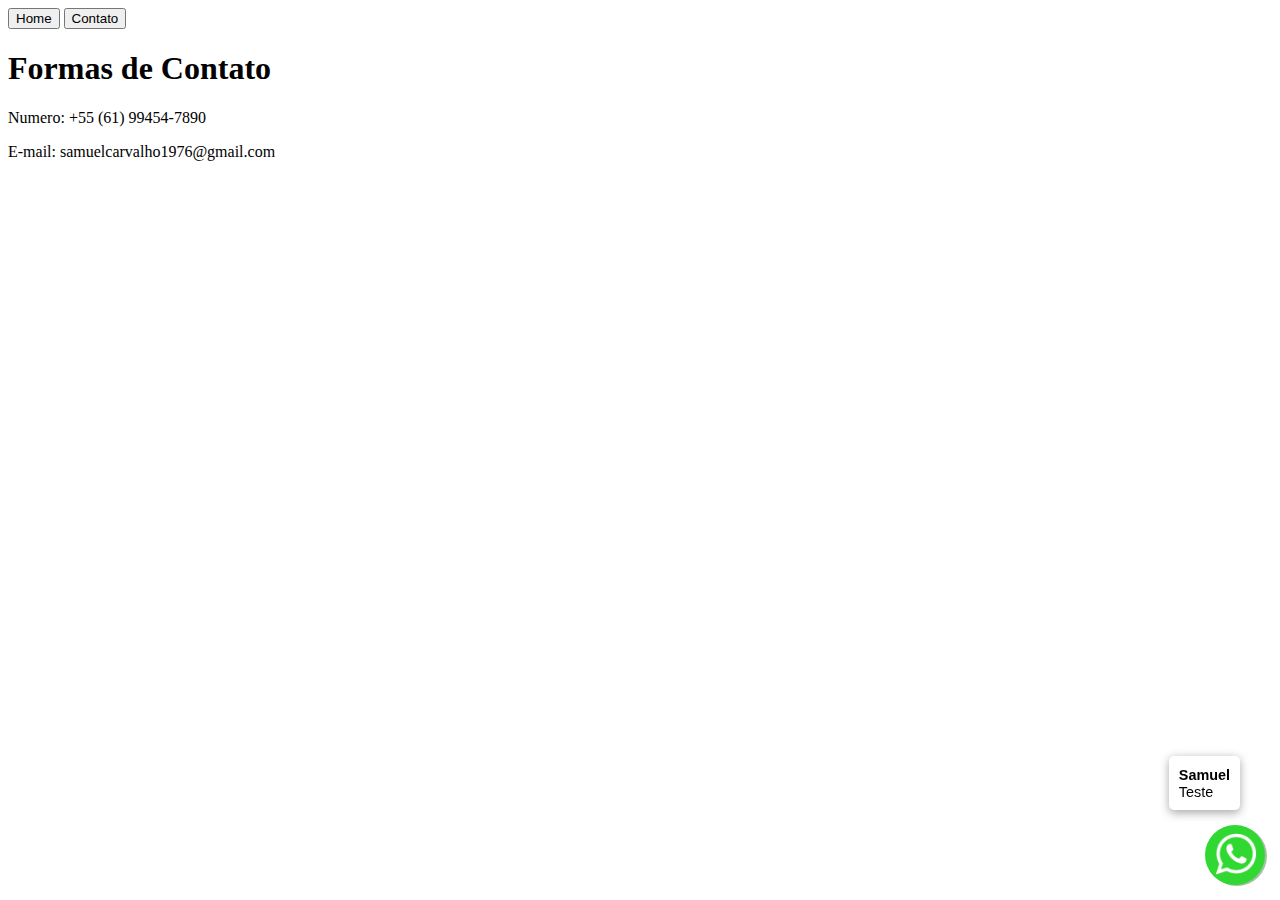
<file: HTML_Samuel/HTML/contato.html>
<!DOCTYPE html>
<html lang="pt-BR">


<head>
    <title>
        Contato
    </title>
    <!--Colocar CSS Externo-->
    <link rel="stylesheet" href="D:\ALUNO\HTML_Samuel\CSS\carros.css">
</head>
    <!--cria um botão-->
    <a href='D:\ALUNO\HTML_Samuel\HTML\index.html'><button>Home</button></a>
    <a href='D:\ALUNO\HTML_Samuel\HTML/contato.html'><button>Contato</button></a>
    <h1>
        Formas de Contato
    </h1>
    <p>
        Numero: +55 (61) 99454-7890
    </p>
    <p>
        E-mail: samuelcarvalho1976@gmail.com
    </p>

    <div id="whatswidget-pre-wrapper" class="">
        <div id="whatswidget-widget-wrapper" class="whatswidget-widget-wrapper" style="all:revert;">
        <div id="whatswidget-conversation" class="whatswidget-conversation" style="color-scheme: revert; forced-color-adjust: revert; mask: revert; math-depth: revert; position: revert; position-anchor: revert; text-size-adjust: revert; appearance: revert; color: revert; font: revert; font-palette: revert; font-synthesis: revert; inset-area: revert; text-orientation: revert; text-rendering: revert; text-spacing-trim: revert; -webkit-font-smoothing: revert; -webkit-locale: revert; -webkit-text-orientation: revert; -webkit-writing-mode: revert; writing-mode: revert; zoom: revert; accent-color: revert; place-content: revert; place-items: revert; place-self: revert; alignment-baseline: revert; anchor-name: revert; animation-composition: revert; animation: revert; app-region: revert; aspect-ratio: revert; backdrop-filter: revert; backface-visibility: revert; background: revert; background-blend-mode: revert; baseline-shift: revert; baseline-source: revert; block-size: revert; border-block: revert; border: revert; border-radius: revert; border-collapse: revert; border-end-end-radius: revert; border-end-start-radius: revert; border-inline: revert; border-start-end-radius: revert; border-start-start-radius: revert; inset: revert; box-shadow: revert; box-sizing: revert; break-after: revert; break-before: revert; break-inside: revert; buffered-rendering: revert; caption-side: revert; caret-color: revert; clear: revert; clip: revert; clip-path: revert; clip-rule: revert; color-interpolation: revert; color-interpolation-filters: revert; color-rendering: revert; columns: revert; column-fill: revert; gap: revert; column-rule: revert; column-span: revert; contain: revert; contain-intrinsic-block-size: revert; contain-intrinsic-size: revert; contain-intrinsic-inline-size: revert; container: revert; content: revert; content-visibility: revert; counter-increment: revert; counter-reset: revert; counter-set: revert; cursor: revert; cx: revert; cy: revert; d: revert; display: none; dominant-baseline: revert; empty-cells: revert; field-sizing: revert; fill: revert; fill-opacity: revert; fill-rule: revert; filter: revert; flex: revert; flex-flow: revert; float: revert; flood-color: revert; flood-opacity: revert; grid: revert; grid-area: revert; height: revert; hyphenate-character: revert; hyphenate-limit-chars: revert; hyphens: revert; image-orientation: revert; image-rendering: revert; initial-letter: revert; inline-size: revert; inset-block: revert; inset-inline: revert; isolation: revert; letter-spacing: revert; lighting-color: revert; line-break: revert; list-style: revert; margin-block: revert; margin: revert; margin-inline: revert; marker: revert; mask-type: revert; math-shift: revert; math-style: revert; max-block-size: revert; max-height: revert; max-inline-size: revert; max-width: revert; min-block-size: revert; min-height: revert; min-inline-size: revert; min-width: revert; mix-blend-mode: revert; object-fit: revert; object-position: revert; object-view-box: revert; offset: revert; opacity: 0; order: revert; orphans: revert; outline: revert; outline-offset: revert; overflow-anchor: revert; overflow-clip-margin: revert; overflow-wrap: revert; overflow: revert; overlay: revert; overscroll-behavior-block: revert; overscroll-behavior-inline: revert; overscroll-behavior: revert; padding-block: revert; padding: revert; padding-inline: revert; page: revert; page-orientation: revert; paint-order: revert; perspective: revert; perspective-origin: revert; pointer-events: revert; position-try: revert; position-visibility: revert; quotes: revert; r: revert; resize: revert; rotate: revert; ruby-align: revert; ruby-position: revert; rx: revert; ry: revert; scale: revert; scroll-behavior: revert; scroll-margin-block: revert; scroll-margin: revert; scroll-margin-inline: revert; scroll-padding-block: revert; scroll-padding: revert; scroll-padding-inline: revert; scroll-snap-align: revert; scroll-snap-stop: revert; scroll-snap-type: revert; scroll-timeline: revert; scrollbar-color: revert; scrollbar-gutter: revert; scrollbar-width: revert; shape-image-threshold: revert; shape-margin: revert; shape-outside: revert; shape-rendering: revert; size: revert; speak: revert; stop-color: revert; stop-opacity: revert; stroke: revert; stroke-dasharray: revert; stroke-dashoffset: revert; stroke-linecap: revert; stroke-linejoin: revert; stroke-miterlimit: revert; stroke-opacity: revert; stroke-width: revert; tab-size: revert; table-layout: revert; text-align: revert; text-align-last: revert; text-anchor: revert; text-combine-upright: revert; text-decoration: revert; text-decoration-skip-ink: revert; text-emphasis: revert; text-emphasis-position: revert; text-indent: revert; text-overflow: revert; text-shadow: revert; text-transform: revert; text-underline-offset: revert; text-underline-position: revert; white-space: revert; timeline-scope: revert; touch-action: revert; transform: revert; transform-box: revert; transform-origin: revert; transform-style: revert; transition: revert; translate: revert; user-select: revert; vector-effect: revert; vertical-align: revert; view-timeline: revert; view-transition-class: revert; view-transition-name: revert; visibility: revert; border-spacing: revert; -webkit-box-align: revert; -webkit-box-decoration-break: revert; -webkit-box-direction: revert; -webkit-box-flex: revert; -webkit-box-ordinal-group: revert; -webkit-box-orient: revert; -webkit-box-pack: revert; -webkit-box-reflect: revert; -webkit-line-break: revert; -webkit-line-clamp: revert; -webkit-mask-box-image: revert; -webkit-print-color-adjust: revert; -webkit-rtl-ordering: revert; -webkit-ruby-position: revert; -webkit-tap-highlight-color: revert; -webkit-text-combine: revert; -webkit-text-decorations-in-effect: revert; -webkit-text-fill-color: revert; -webkit-text-security: revert; -webkit-text-stroke: revert; -webkit-user-drag: revert; widows: revert; width: revert; will-change: revert; word-break: revert; word-spacing: revert; x: revert; y: revert; z-index: revert;"><div class="whatswidget-conversation-header" style="all:revert;">
        <div id="whatswidget-conversation-title" class="whatswidget-conversation-title" style="all:revert;">Samuel</div></div><div id="whatswidget-conversation-message" class="whatswidget-conversation-message " style="all:revert;">Teste</div><div class="whatswidget-conversation-cta" style="all:revert;"> <a style="all:revert;" id="whatswidget-phone-desktop" target="_blank" href="https://web.whatsapp.com/send?phone=(61) 99454-7890" class="whatswidget-cta whatswidget-cta-desktop">Enviar Mensagem</a> <a id="whatswidget-phone-mobile" target="_blank" href="https://wa.me/(61) 99454-7890" class="whatswidget-cta whatswidget-cta-mobile" style="all:revert;">Enviar Mensagem</a></div><a target="_blank" class="whatswidget-link" href="https://www.adamante.com.br/code/whatsapp-site/" title="Feito no WhatsWidget" style="all:revert;"><img src=" [data-uri]" style="all:revert;"></a></div><div id="whatswidget-conversation-message-outer" class="whatswidget-conversation-message-outer" style="all:revert;"> <span id="whatswidget-text-header-outer" class="whatswidget-text-header-outer" style="all:revert;">Samuel</span><br> <div id="whatswidget-text-message-outer" class="whatswidget-text-message-outer" style="all:revert;">Teste</div></div><div class="whatswidget-button-wrapper" style="all:revert;"><div class="whatswidget-button" id="whatswidget-button" style="all:revert;"><div style="margin:0 auto;width:38.5px;all:revert;"> <img class="whatswidget-icon" style="all:revert;" src=" [data-uri]"></div></div></div>
        <script id="whatswidget-script" type="text/javascript">document.getElementById("whatswidget-conversation").style.display="none";document.getElementById("whatswidget-conversation").style.opacity="0"; var button=document.getElementById("whatswidget-button");button.addEventListener("click",openChat);var conversationMessageOuter=document.getElementById("whatswidget-conversation-message-outer");conversationMessageOuter.addEventListener("click",openChat);var chatOpen=!1;function openChat(){0==chatOpen?(document.getElementById("whatswidget-conversation").style.display="block",document.getElementById("whatswidget-conversation").style.opacity=100,chatOpen=!0,document.getElementById("whatswidget-conversation-message-outer").style.display="none"):(document.getElementById("whatswidget-conversation").style.opacity=0,document.getElementById("whatswidget-conversation").style.display="none",chatOpen=!1)}</script></div>
        <style id="whatswidget-style">.whatswidget-widget-wrapper{font-family:"Helvetica Neue","Apple Color Emoji",Helvetica,Arial,sans-serif !important;font-size:16px !important;position:fixed !important;bottom:20px !important;right:30px !important;z-index:1001 !important}.whatswidget-conversation{background-color:#e4dcd4 !important;background-image:url('data:image/png !important;base64,iVBORw0KGgoAAAANSUhEUgAAAGUAAABlCAYAAABUfC3PAAAACXBIWXMAAA7EAAAOxAGVKw4bAAAAhHpUWHRSYXcgcHJvZmlsZSB0eXBlIGV4aWYAAAiZdY5dDoQwCITfOcUeYQqUluOYrCbewOM7tW6MD/slwPAbZD32TT6DAojX1iMjQDw9daHomBhQFGVE+skdrVApxXfmYjpFZG/wZ9DxpiJ6bM1pXDHV1YJmV5M3BOOFfA5E/X3zp34jJ5txK0wLhZMZAAABd2lUWHRYTUw6Y29tLmFkb2JlLnhtcAABAFVURi04AFhNTDpjb20uYWRvYmUueG1wAEiJ7ZaxTsMwFEX3foVl5thJKEOsuB1aUBkKCJBaxjR5Taw2TpQYYvprDHwSv4DdVi2qyojEYE+27/U99vPy4qGuk3QFCi0gF5Ljr49PjETG8exq6k/rERRismngaXP3nG5WaZTh4aAXa6bLugSVIF2uZcs0x0lWLYCZud2mGG0tasXxfPqARlUDqE/6xPeutXgL8aCH4iZbssfxzT7CrDgulKoZpV3Xke6SVE1OgyiKqB/SMPSMw2vfpUq0J9sLG7HLGEObNqJWopLIrpNF9ao4xkZH+3DQ4pguW7K9LEmrklqFBsSnP+1KLH+xW+Vot4fZg9Cwno9FCbI1V+A48IMT9eWMapPYbZnkMBOZKs4JExB5oU6U+0aAqYHahWFqK0n3pTQ/Qw9fM9g+6K+HgziIgziIgziIg/wrSC8+NHcgTUfXmdbtG8Nkm7OA2X6LAAATK0lEQVR4nO1d25bjOI4MgKSy5/+/bR/3cf+hLJLAPoCgaFu2JaeU6dptnFNTPVlpWSJIXAIBiP7nv/9L8a98lPBv38C/ci/xt2/g/5qICGoVqAoUAAEAEQIzmBlE9PIaEQBUFaUUiAhU7VIhMEIIYP73MG0VEUHOpa+lCxEhhICUIkIILxUTRQSlVtRSoAoQAQqFFoGoIsX4r2I2iIjgcrlARMGB8fU1gYigqqhVUGpBzhmqipTS02vFWivmeQYTI8YA5gBVQc4ZJWcQgJgSeMOx+/8qtvAVtQpCDJhSujJVzAIiIJeCXApCiGB+vJ6xioCIME0JIYT2Y7tg6RcJQP+33xMzrcvfIAIBm+z0mSIi8HWMMQ7raMLMSCmZ4sT8DfB4PSNUV51QjBEiipzLsgi/JKoKVYWIQETb/SiICMy8yU6fen/tf0IIDy2K36vq8jyP7rlFXw8e6Beec1l8U4CIQFTa7RCIlpNRRaClYEoJMcbfU8xycF8IbVrTqABqLUh6HR3XWiG12oOe/LBdCarQHgGi7yo3UUQMZuqLTyIopaDUCmJGbGajnyy7QA9N3RocrTxfIhnu/VbsngR4ckJcYuCAWgrmeUZskZaIopQMEUVK8VQnX6ugVgsjq0hfPOaAEPlpfC/NjpdSUUtFYIYCkGa7pdoiKRTUwnx/xiMVw+0ecylgEYSmGP8Oj8BEbHvQi++PIYTuP0qpIJa+y7g9xFlmQUQwzxdUEcQQkG6iltu/b2Wx0xk5C6pUO2kAePA3AEFUuuJTjC/D0j3ieUhgRikFKnK1brVaNEtESCm+tGAxBAbxF2opzWQJiAkpphYin5OjdN+hauF4SggPdpD/rjaPquq70xY+xtSTNWrOlm9OmCqDMEaUz8PSvWILnlriqMil9MVXBYgJMUSE8HqTR8B2Fd2EcmfY3luRZl8Dh+4PgMUnjH+ulaJgDogxIISAaUrdnrsy/DrtYcBAM812osz0HWfGPBwmIpS2ud2bERNS2JbNAwP29RNKuBVueYZicY6OHdXaTm5THFOzxe0TpRYA2h803ChVVFFLBYAOGdnvcVNyvQoajpIOTd1ax/asW+RHAclx15sjrhBRxGYhO3ZUS0MYYo+4/KEMp1OgnQyHhkYppZpth0VzVQImLAtGbN/vDvlo+a6iY875UKfncm9+WkjY/81sre/irqxqpiWmiBBGn2C7X8TOFXNb4JXnr9UUm2JEBZliqnTTxi1i0w/FyONZCjEsqF4ngApwsDDXAowl5HVFgVo+wWSfVYuoPCiw0HbxJ6vfD/TfQwMFPcPzfEc0fwupGD/73ZNxex+H7xUvAzg845A1tR0KXPuv8e8QGCIW75dc7BT00DZ2HzD+WZMYAkQEfy4XQLXjUQtA6KdPnsIdj8RyjtpN5xJ6718rQ5dnix7btU5RSs4ZCsPPQlxC1Fdi4W28UpT/2ZPwhWA+pFbp/3/8fg8cXmFQa8/mfk9UwEQtpLdTHeM+DM6ulaGwnJDazw5VyujEU0qYprR7F4Zwb5ZG3zTKo9PivuORZTYlB6jaImzNxXzD1ZbLETOoVguBRa984BaptSKXgilNSMlUcbnMxyulVjGfcQCUMTr/6rhS04v5ptB9095v4sCQDn1sv59S6lXNRGPCPF8scHjDR1G7Fy+IHW6+HGf6LrbkgUJukIUleeiL76cml4yczWfEHRVSajXzWmpHoHfcXQ8W7G/0YGKvTohtQ+WcIc3UllJOyFP6jb2nlK6QXCBiKLVHbI5Ya0OT/QRZToLNpeuOmWFBpbdsom72xMq7QbmfZmLaDaYHZqQYkRvEZQo+I3kkQGUJQffKGLmlVidZXegGpFYR5HlGyQUqimlKmxUDGNSzRykxRtvZ8wwJEbUaavAOl8ErkhaiG0KejjZfFtUwsr5nX23Xm0n5mr5eRjNuhmiamgMuqHVbzcTvte/0jZ9JyaJDD4ktMHm/+mmKDlBloBXxDlUKM4ODQmfd5UCBJb/x3OZWIZ6IjmVg910hhJ7t51L6jt5yv9LAya15hi+iCENVdofrj655VYp/[base64]/Jln8WR4lpsqZm6FpNrwq8Em9xrNaxlt+TtK6cU3YCB3fL9Gc55SquwyC21pVv/ltjykjvuvie4LxokAJu6BwtYSsWf3peSOXluIe0/G2yurShm5V3bjtDnku0rM6r7d5zmDi9fhnUbrztihF6xEPk8V9ux+RaD8nLk4SikFl3nupWyFJb3IltnH+L5iHiol59wKSkZs2BP2mRkiCLZFNeORv03mmBlhYGsaRmTQy+1GWcwdbaZFEZkfu90Qz8RNM4Be1xGxzSCiqFIRNyp3TVYdvcPTzhapYgWrrTdtu4/6rt7yOc873Cz4Z5gZU0pWW4c2rMqSuBGF9u4BwMzR3g2EHdiVVAvNY0O0uRXtrOwA6DejuYc+ZYHL33OCxAxuJnDrKUsxImdrGXAY3E2nK6xd3QDKm+SyNDI6h31BpZ0+YKs3IrLfVNGrT4hqD1i+I6tKuc2IA+/nfzERZMdJscWPPVGc53zlNB9FNYYWL70fcYo9JN8qZi6xmZ7bGZE1I88zKoeOSDDTOY6e2ZpeHGy7JbZtEV/EWuvmaIiZzH9ooxCZVRmoQHZCXMkejHSFhIi4E4NyHlgYytWv79MSXGkkD4eUFIoQToq+Op7DDCjuTMXWGydiiJRd0VBsDMe5Ib+llMYsdJIdNWhEG2ulgsn8zgjPbBH3Q1KlF622SggBX19fKNWIHSDCV5gO4Sk/9Ck9kXvz+u7szTnv80nMjGmawMESRFGBFK88GhRjXQXUggDrQNtTa3f6qqoipvdI38yMRNRP7jsV0DU5lfnkkY02mtGenegPLC0R9VYCL5laKLtQlNZkjf7q/DEvbgUO3+rrPCKDv5XT6WgeNYnqbqDNI68tNnoMJrRFQeqNRypX/+2csKkFEp/WaHv6SeHG3VWRU/omR/ShE/+GiI/YilnEjBQWpr7f39G7/Ag5XSnWs/FeJXKUkfp6a4K64zMkHiF4FY+aUq75Y58sqvpT5qtsBiddeW6C4H6gK8R5xctpMH7wcgrOaqM7W6SVw8939L0O7rXwdVL2NRncsCUdzJJTOv1PbAnt7c7/2xTh4vDSPB9MxlsTIiDEgFoq/lwuHS8CMDSfujNui0+t9aEt/lKnuK9Z/KYSPLQ+YnxKzhm5FMQYfkIphBStz8+agYwA4Zn5YqZwZfe50UK38pDfkR4MvKHYI8enjF0KMfyAUoCFYF0777a1RQz9Itwy+Z/a+R6ledi9R3wRjxyf4ozLWg8meD//Ulo91r9hhqwreUYp1YbbTNMuxYxjP44Yn7Jcx9pAfrSX6RMiIkehnbL0DrzicM+R41PGiPFDG8xeyzudVEtDU4aKVVQXoHPHdy/fvP4L38ALY4x/r1IsxG7U0fjaH6kqSq1Gi+0Th7ZBOLfCRCg4b3zKX6wUZ+YLKBucY+H2/[base64]/012Vylf3sOc6W4iOq+ZrzHb34Exj24JjQgabhEbwK6szFr8rfj0FUEsFEyFMAYGuH895v2/HrAfIFqLjnVL8Q5d57vWQEKwf/lnHr8Jmosx5Rh3IDD5fJefcbua9hO2VhBDwRYQLZsu2c8Y0TVe/00eAQFo/5c/PnnSiY0oRCuqY17j575TipkdbxiqqkDyjlIUFeHvcnObjxayUkrFSBjzL297OFCJCDAE5l17Xv/1Op5jO84xpmjZ1fB0tr4iOd45+UYhNqvPopndTqSKp9pCvwxatgSfFtMo8N9R3/5SHvcJsTJeRu9g5xrBBOzGaKc3FwuSfnNa6heh4t00sfCTEFDqPammjzp0nBaAjv/NlBgiYUnriyKmPy3iHRLFVrPkIg2PX3tpNWJDpmGKHW76+vt+3uFW2EB3vzZdazB/4OsxzhJfbMBv3Od4xM02T1U0ePJihDk0VJzZNuX32KXhzzpDWNkFE0Fyag/X5LNa+103uyTX8LUTHVUc/subHi40Fq8s8tz5Ea3fbVNTZ2mL1pkiDU6wVG9aUqrL0Q4IgLH34Zy9TazUWZ0o/MkL+FdHx3ssN5JA18UlDc26Zc+BDc493xfojWw8km0+ppSJN6Y6SuuRRBUpGGPTZxp8wQv6t0MPqCYbOprh3UtH70yieiS+0BR8VBMY0pVUUwW14jHGYi2wn7BNkt1KW5ktFCnFfG5kuielaE1K3t+/WzIfClc8efmRSe04QQ29f+BRe2L1Smt1/FLr6NFSLGvaFkgrt8+mNQnSjlMZm3DtWY6El1X4C9uBsa1Sl35Q7pRAaU/7BaAznb1kSuf1BeudTq/6N0A3B/KxW7TnSP/987VMM0IZOR6tlfNAi75V7pTAB8qQjuo3NmDgtIe4G6bUOYpthf1WMsuOpqhYxiTz8/jUhspaIOMyZ/GR5RW26U0pgRtXaEdbbi0nPjNeZjg9vpBHWUkp9J6/dVBWB5v3BgJmgXR/5FdlCbbp6DGr8KzwYjeEDa/bOiF9uBC9fFtaBuQ/f7e+IU5v+/Ln0PG9N7vZWaCdgrYG0sxl3LlhpmFncEj57gLHrGz5fRmpTldoZoWtypxRrHzAIoLMZm+yd5qCKzoqk1vv+ygGb4hVHvhzgSBmJ6Hs+s4fatKqUwDZBuw7vK/Rb2GPpVWVAYl8PVO5vdmgwzyeKESVspOKW6UfvUJsetmwvdYnacSP0dzJsuPlG7a+lIA1zd5/efBvQeXRl8kj5CWrTQ6WEEHvNgdoojj6O/EUDkKrasM1+A69N0agU/oXC01b5CWrTwz56Nze1VpSceynYmoDW2+X85mzkko10jfF1Zt1HlUubH/nLrwh8Jj9BbXr4r0RtsihTf6eUAn1y3W10NhbC5mxFr9QG3bykkzYn6Pb2t7LxrU7cqU0xxY6ATG2M/IhyxNh+r5WgdeM8/KfDDRYGeUbOdgx9IEwptdcpxqqkansTRCOlvVLIPM+dof5bNXPAp7kakjAClGtyNrXp6Qr4aQEBZVh08/QVpdjggVKWofw2ASI+PSF+qkqtKE3ZaXqtxLXrOGj6rrmz10QZdO+lwFIVUaQ/xyM5i9r0clv6vC0CIZfcXwDGiA1+lx4aRjT4hKl39o7ii+hvnfYy7SuY/VZUtTeqemvbO0N9AHsnpJvm0HZxlTZFHEAI09PPn0Ft2mQrun8hYFbY1J/A/dj6q/RqrfhzMXT5tqFmrKP41B9/u8JemN59kDTmpYi9J3La2ZEFtCl3VfCf//wzNMgG/PlzsRetPddJX58jqU2bDbjTiYxUwcu4vhA7QlvqQnZ2XGfJbKgPuYkprCpui3jsT0RI0zQMT5A2b2v79TpCQUvPIYA+37iz6Ddc70hq02aluMmw92qFvgALedocZG0EPq+duBChdfsuRax3RUXAYRl0owBKXt4FuVXHnZYLtAKZ3agDr0TbpxIdSW3aFeqISI/FFzhk8QPvNuHsFaM26QIBtfI00/5OAaf7lBYBElF7PyTtenPQkdSmzUrxNmvwEkMQ/XwZ1UP1ec4o5dLeGFTBIfSR63skhICvaTL0tr2s03hsafMGO5ratEkpyxACvRrcfEQvxl7xHCElbaaBwJE3wzmPrgcspQkDZcMmUPQMatPuTI2w2OHfEm9Aiuovd/7e5rjl9+6RM6hN+5XSaZa/i039xildkzOoTXHvGEEMi3E2g/7T5SxqE/[base64]/i0+xTqdDSK6/LlAxd5zzB90/6qK6DyvLTvEWuwKSmkz4tvrvz9hd20VbyF3vxFC+Cjin5UBWn/8M3GsRtHajBuUICrg8LvMk2WCg/Zi17PE8tPaHkZx6xOf9Sr25KhaxayPsQVdzQX+LXF4fJ5zhzpSirvfDvEJcplnKyeHgP8FbJ3FbCth4+oAAAAASUVORK5CYII=') !important;background-repeat:repeat !important;box-shadow:rgba(0, 0, 0, 0.16) 0px 5px 40px !important;width:250px !important;height:300px !important;border-radius:10px !important;transition-duration:0.5s !important;margin-bottom:80px !important}.whatswidget-conversation-header{background-color:white !important;padding:10px !important;padding-left:25px !important;box-shadow:0px 1px #00000029 !important;font-weight:600 !important;border-top-left-radius:10px !important;border-top-right-radius:10px !important}.whatswidget-conversation-message{line-height: 1.2em !important;background-color:white !important;padding:10px !important;margin:10px !important;margin-left:15px !important;border-radius:5px !important}.whatswidget-conversation-message-outer{background-color:#FFF !important;padding:10px !important;margin:10px !important;margin-left:0px !important;border-radius:5px !important;box-shadow:rgba(0, 0, 0, 0.342) 0px 2.5px 10px !important;cursor:pointer !important;animation:nudge 2s linear infinite !important;margin-bottom:70px !important}.whatswidget-text-header-outer{font-weight:bold !important;font-size:90% !important}.whatswidget-text-message-outer{font-size:90% !important}.whatswidget-conversation-cta{border-radius:25px !important;width:175px !important;font-size:110% !important;padding:10px !important;margin:0 auto !important;text-align:center !important;background-color:#23b123 !important;color:white !important;font-weight:bold !important;box-shadow:rgba(0, 0, 0, 0.16) 0px 2.5px 10px !important;transition:1s !important;position:absolute !important;top:62% !important;left:10% !important}.whatswidget-conversation-cta:hover{transform:scale(1.1) !important;filter:brightness(1.3) !important}.whatswidget-cta{text-decoration:none !important;color:white !important}.whatswidget-cta-desktop{display:none !important}.whatswidget-cta-mobile{display:inherit !important}@media (min-width: 48em){.whatswidget-cta-desktop{display:inherit !important}
        .whatswidget-cta-mobile{display:none !important}}.whatswidget-button-wrapper{position:fixed !important;bottom:15px !important;right:15px !important}.whatswidget-button{position:relative !important;right:0px !important;background-color:#31d831 !important;border-radius:100% !important;width:60px !important;height:60px !important;box-shadow:2px 1px #0d630d63 !important;transition:1s !important}.whatswidget-icon{width:42px !important;height:42px !important;position:absolute !important; bottom:10px !important; left:10px !important;}.whatswidget-button:hover{filter:brightness(115%) !important;transform:rotate(15deg) scale(1.15) !important;cursor:pointer !important}@keyframes nudge{20%,100%{transform:translate(0,0)}0%{transform:translate(0,5px);transform:rotate(2deg)}10%{transform:translate(0,-5px);transform:rotate(-2deg)}}.whatswidget-link{position:absolute !important;bottom:90px !important;right:5px !important;opacity:0.5 !important}</style>
        </div>

<body >
    
</body>

</html>
</file>
